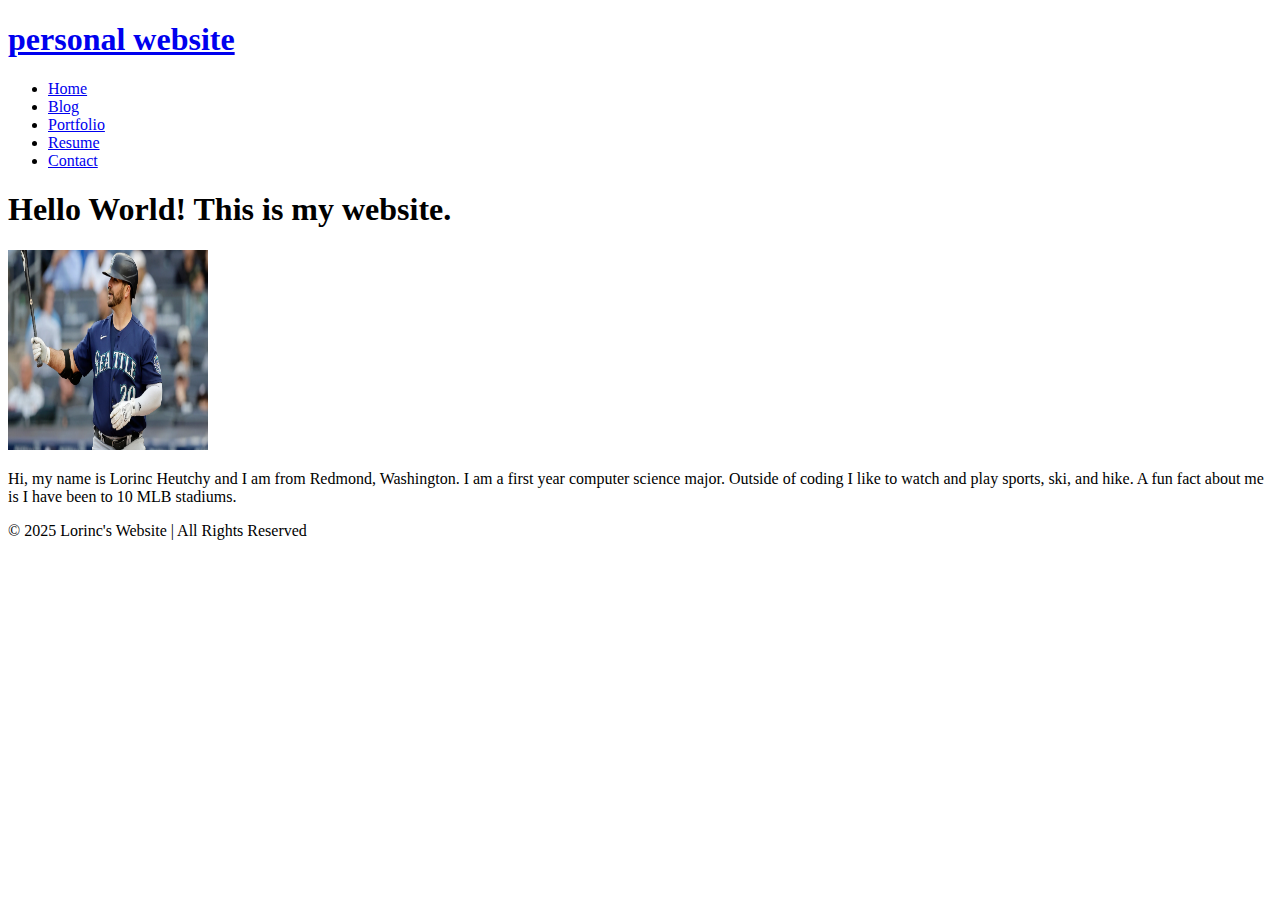
<file: index.html>
<!DOCTYPE html>
<html>
  <head>
    <title>Lorinc's Website</title>
  </head>
  <body>
    <nav class="navbar">
      <h1 class="logo"><a href="index.html">personal website</a></h1>
        <ul class="nav-list">
          <li><a href="index.html">Home</a></li>
          <li><a href="blog.html">Blog</a></li>
          <li><a href="portfolio.html">Portfolio</a></li>
          <li><a href="resume.html">Resume</a></li>
          <li><a href="contact.html">Contact</a></li>
        </ul>
    </nav>
    <main>
      <h1>Hello World! This is my website.</h1>
      <div class="about">
        <div class="about-image">
          <img src="mike ford.webp" alt="Mike Ford" width="200" height="200">
        </div>
        <div class="about-text">
          <p>
            Hi, my name is Lorinc Heutchy and I am from Redmond, Washington. 
            I am a first year computer science major. Outside of coding I like to watch and play sports, ski, and hike. 
            A fun fact about me is I have been to 10 MLB stadiums.
          </p>
        </div>
      </div>
    </main>
    <div class="footer">
      <footer>© 2025 Lorinc's Website | All Rights Reserved</footer>
    </div>
  </body>
</html>
</file>
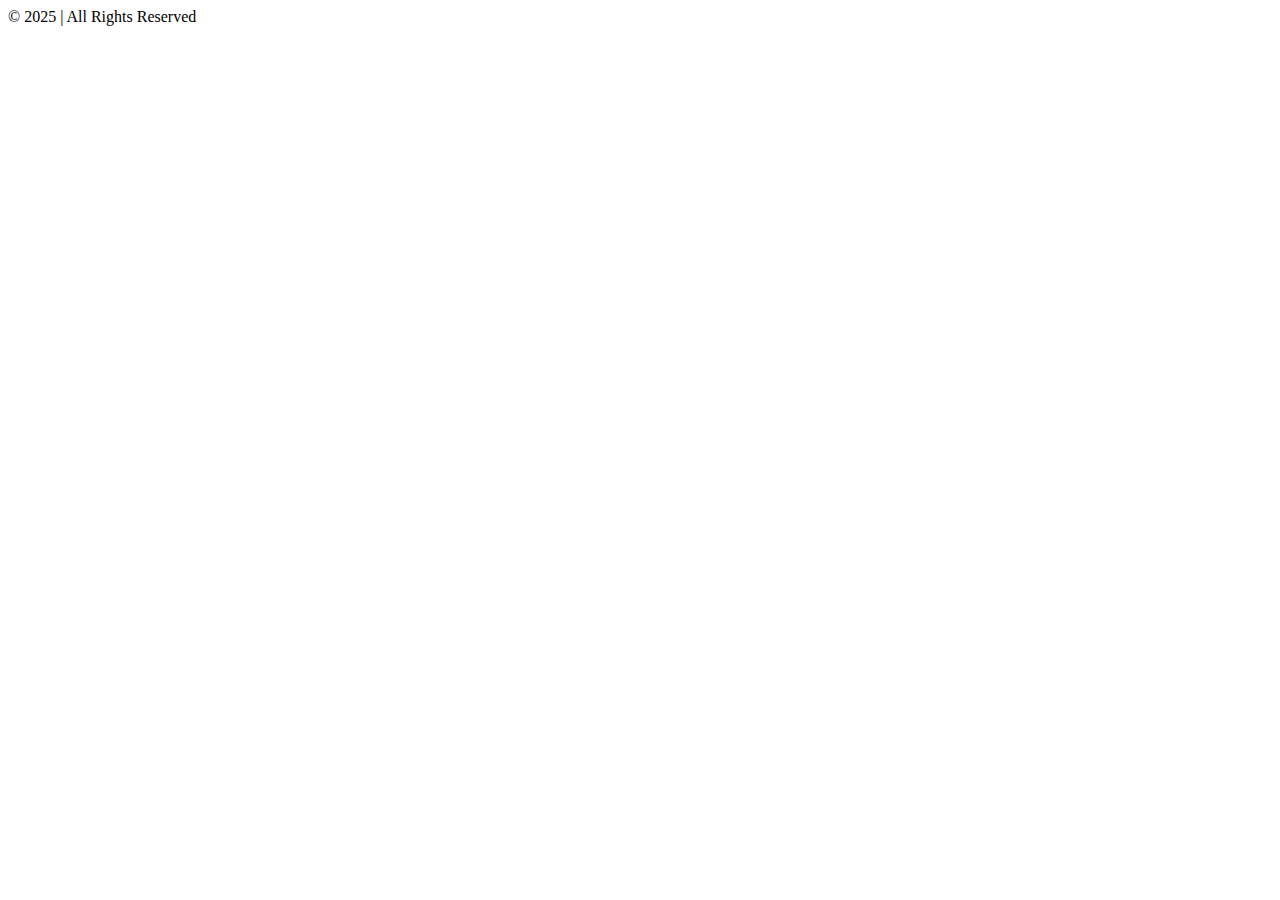
<file: blog.html>
<!DOCTYPE html>
<html>
    <head>
        <title>Blog</title>
    </head>
    <body>
        <nav>

        </nav>
        <main>
            
        </main>
        <footer>© 2025 <Lorinc's Website> | All Rights Reserved</footer>
    </body>
</html>
</file>
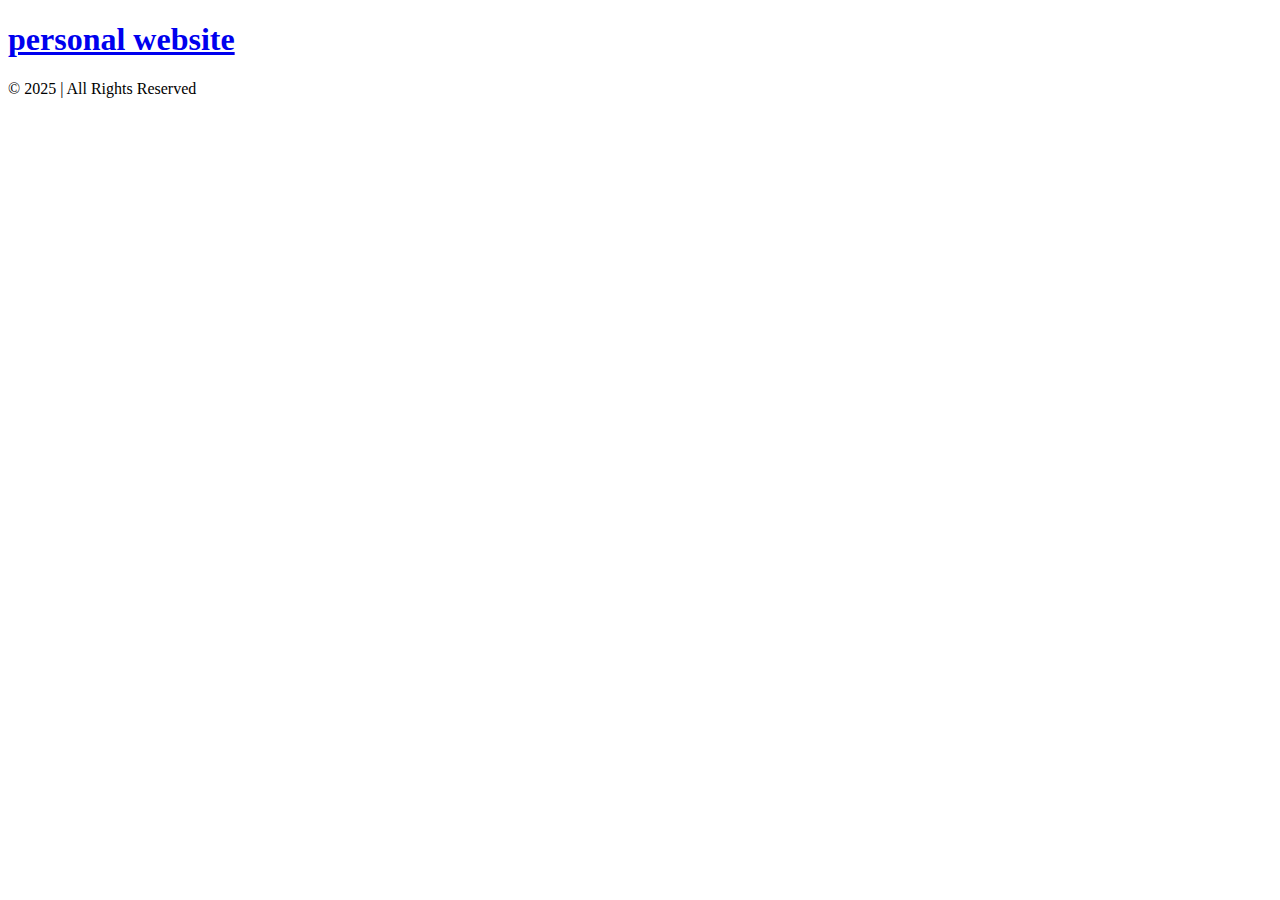
<file: contact.html>
<!DOCTYPE html>
<html>
    <head>
        <title>Contact</title>
    </head>
    <body>
        <nav>
            <h1>
                <a href="index.html">personal website</a>
            </h1>
            <div class="logo"></div>
            <div class="navbar"></div>
        </nav>
        <main>
            <h1>
            </h1>
            <div class ="contact">
                <div class ="contact-image"></div>
                <div class ="contact-text">
                </div>
            </div>
        </main>
        <div class="footer">
            <footer>© 2025 <Lorinc's Website> | All Rights Reserved</footer>
        </div>
    </body>
</html>
</file>
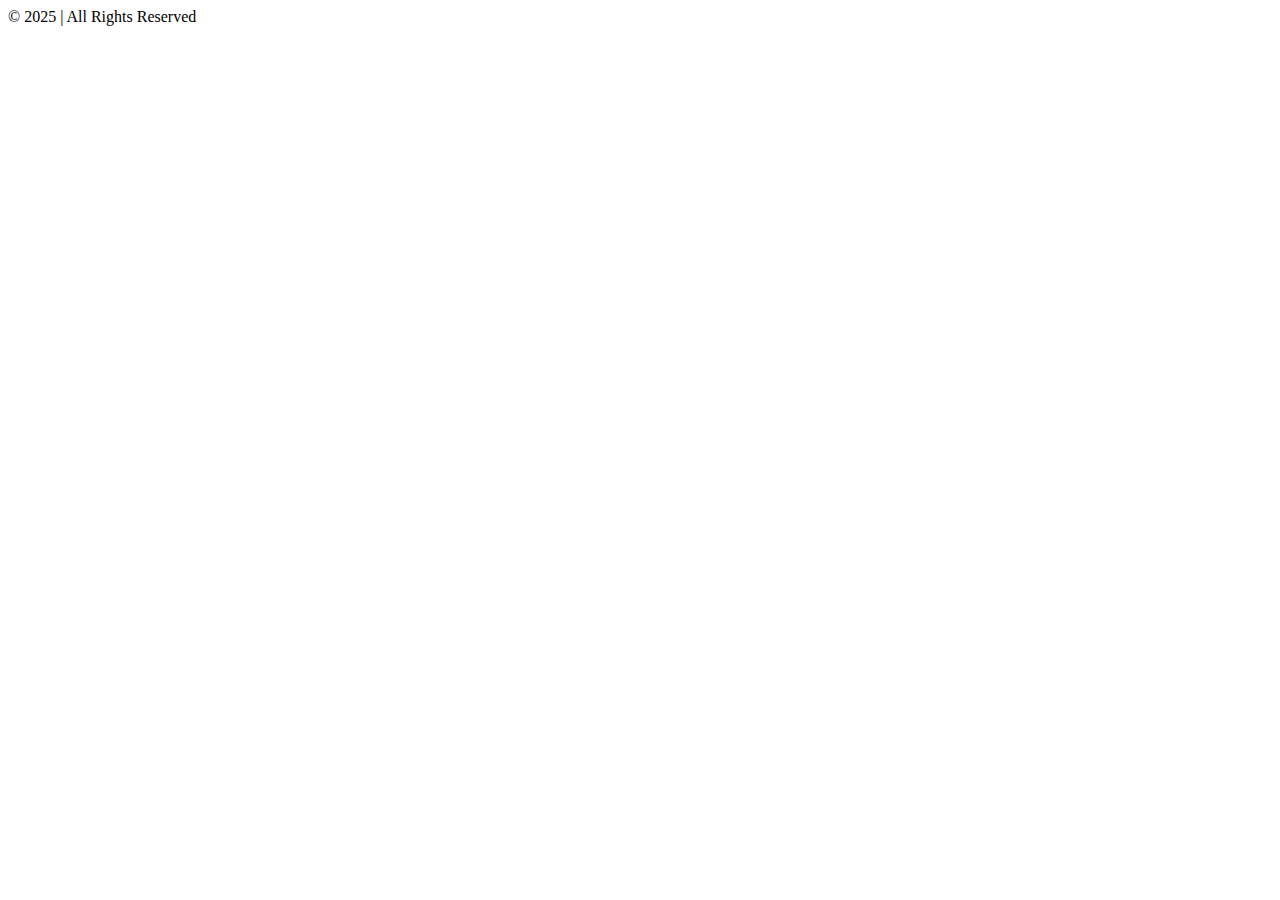
<file: portfolio.html>
<!DOCTYPE html>
<html>
    <head>
        <title>Portfolio</title>
    </head>
    <body>
        <nav>

        </nav>
        <main>
            
        </main>
        <footer>© 2025 <Lorinc's Website> | All Rights Reserved</footer>
    </body>
</html>
</file>
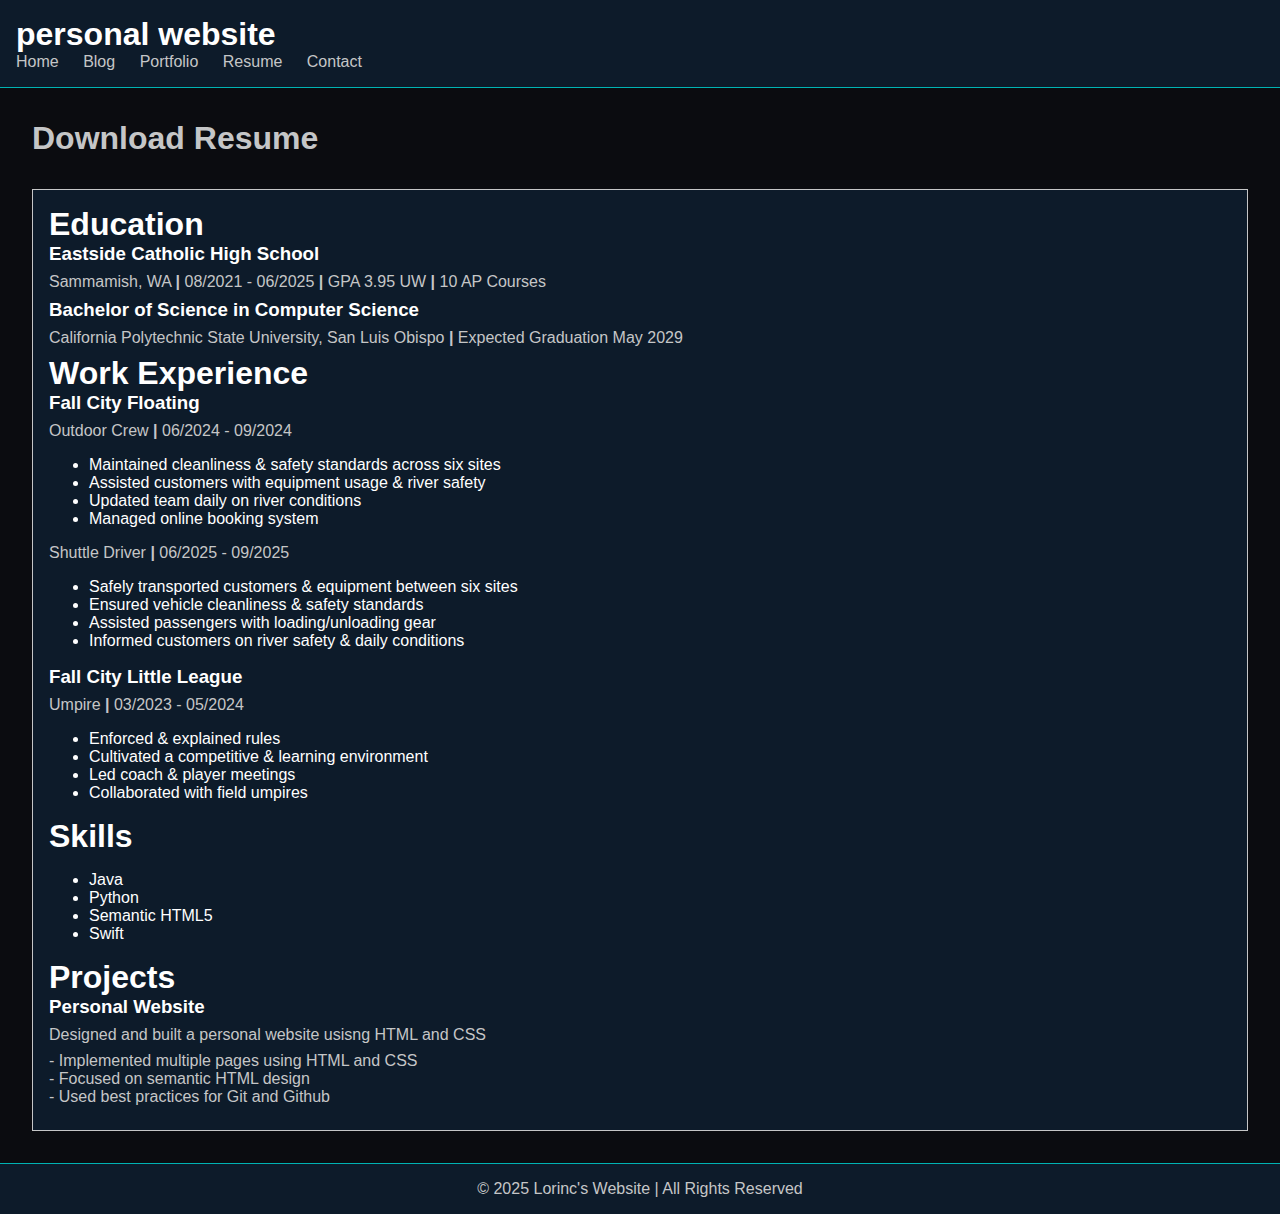
<file: resume.html>
<!DOCTYPE html>
<html>
  <head>
    <title>Blog</title>
    <link rel="stylesheet" href="styles.css" />
  </head>
  <body>
    <nav class="navbar">
      <h1 class="logo"><a href="index.html">personal website</a></h1>
      <ul class="nav-list">
        <li><a href="index.html">Home</a></li>
        <li><a href="blog.html">Blog</a></li>
        <li><a href="portfolio.html">Portfolio</a></li>
        <li><a href="resume.html">Resume</a></li>
        <li><a href="contact.html">Contact</a></li>
      </ul>
    </nav>
    <main>
      <h1 class="page title">
        <a href="lorinc heutchy resume.pdf" download>Download Resume</a>
      </h1>
      <div class="resume">
        <section class="section">
          <h1 class="section-title">Education</h1>
          <div class="entry">
            <h3 class="entry-title">Eastside Catholic High School</h3>
            <p class="entry-info">
              Sammamish, WA <strong>|</strong> 08/2021 - 06/2025 <strong
                >|</strong
              >
              GPA 3.95 UW <strong>|</strong> 10 AP Courses
            </p>
            <h3 class="entry-title">Bachelor of Science in Computer Science</h3>
            <p class="entry-info">
              California Polytechnic State University, San Luis Obispo
              <strong>|</strong> Expected Graduation May 2029
            </p>
          </div>
        </section>

        <section class="section">
          <h1 class="section-title">Work Experience</h1>
          <div class="entry">
            <h3 class="entry-title">Fall City Floating</h3>
            <p class="entry-info">
              Outdoor Crew <strong>|</strong> 06/2024 - 09/2024
            </p>
            <p class="entry-description">
              <ul>
              <li>Maintained cleanliness & safety standards across six sites</li>
              <li>Assisted customers with equipment usage & river safety</li>
              <li>Updated team daily on river conditions</li>
              <li>Managed online booking system</li>
              </ul>
            </p>

            <p class="entry-info">
              Shuttle Driver <strong>|</strong> 06/2025 - 09/2025
            </p>
            <p class="entry-description">
              <ul>
              <li>Safely transported customers & equipment between six sites</li>
              <li>Ensured vehicle cleanliness & safety standards</li>
              <li>Assisted passengers with loading/unloading gear</li>
              <li>Informed customers on river safety & daily conditions</li>
              </ul>
            </p>

            <h3 class="entry-title">Fall City Little League</h3>
            <p class="entry-info">
              Umpire <strong>|</strong> 03/2023 - 05/2024
            </p>
            <p class="entry-description">
              <ul>
                <li>Enforced & explained rules</li>
                <li>Cultivated a competitive & learning environment</li>
                <li>Led coach & player meetings</li>
                <li>Collaborated with field umpires</li>
              </ul>
            </p>
          </div>
        </section>

        <section class="section">
          <h1 class="section-title">Skills</h1>
          <ul class="skill-list">
            <li>Java</li>
            <li>Python</li>
            <li>Semantic HTML5</li>
            <li>Swift</li>
          </ul>
        </section>

        <section class="section">
          <h1 class="section-title">Projects</h1>
          <div class="entry">
            <h3 class="entry-title">Personal Website</h3>
            <p class="entry-info">
              Designed and built a personal website usisng HTML and CSS
            </p>
            <p class="entry-description">
              - Implemented multiple pages using HTML and CSS</br>
              - Focused on semantic HTML design</br>
              - Used best practices for Git and Github</br>
            </p>
          </div>
        </section>

        <!--<section class="section">
          <h1 class="section-title">Coursework</h1>
          <ul class="course-list"></ul>
        </section>

        <section class="section">
          <h1 class="section-title">Activities</h1>
        </section>-->
      </div>
      <div class="resume-text"></div>
    </main>
    <div class="footer">
      <footer>© 2025 Lorinc's Website | All Rights Reserved</footer>
    </div>
  </body>
</html>
</file>
<file: styles.css>
:root {
  --black: #0b0c10;
  --dark-navy: #0d1b2a;
  --grey: #c5c6c7;
  --white: #ffffff;
  --teal: #00b3b3;
}

body {
  background-color: var(--black);
  color: var(--grey);
  font-family: Arial, Helvetica, sans-serif;
  margin: 0;
  padding: 0;
  display: flex;
  flex-direction: column;
  height: 100%;
}

h1, h2, h3 {
  color: var(--white);
  margin: 0;
}

p {
  color: var(--grey);
  margin: 0.5rem 0;
}

a {
  text-decoration: none;
  color: var(--grey);
}

a:hover {
  color: var(--teal);
}

main {
  padding: 2rem;
}

.navbar {
  background-color: var(--dark-navy);
  color: var(--white);
  padding: 1rem;
  border-bottom: 1px solid var(--teal);
}

.logo a {
  font-weight: bold;
  color: var(--white);
}

.nav-list {
  list-style: none;
  padding: 0;
  margin: 0;
}

.nav-list li {
  display: inline;
  margin-right: 20px;
}

form {
  border: 1px solid var(--grey);
  background-color: var(--dark-navy);
  padding: 1rem;
}

label {
  display: block;
  margin-top: 1rem;
  color: var(--white);
}

input, textarea {
  width: 100%;
  padding: 0.5rem;
  margin-top: 0.3rem;
  border: 1px solid var(--grey);
  background-color: var(--black);
  color: var(--white);
}

input:focus, textarea:focus {
  border-color: var(--teal);
  outline: none;
}

input[type="submit"] {
  background-color: var(--teal);
  color: var(--white);
  border: none;
  padding: 0.7rem;
  margin-top: 1rem;
  cursor: pointer;
}

input[type="submit"]:hover {
  background-color: #009999;
}

.index-section {
  display: flex;
  align-items: center;
  justify-content: center;
  gap: 2rem;
  flex-wrap: wrap;
  margin: 2rem auto;
}

.index-section h1 {
  text-align: center;
  margin-bottom: 2rem;
  font-size: 2.5rem;
}

.about {
  display: flex;
  align-items: center;
  justify-content: center;
  gap: 2rem;
  flex-wrap: wrap;
}

.about img {
  width: 540px;
  height: 360px;
  border-radius: 6px;
}

.about-text {
  max-width: 400px;
  display: flex;
  flex-direction: column;
  justify-content: center;
  font-size: 30px;
}

.blog, .portfolio, .resume, .contact {
  border: 1px solid var(--grey);
  background-color: var(--dark-navy);
  padding: 1rem;
  margin-top: 2rem;
  color: var(--white);
}

.footer {
  background-color: var(--dark-navy);
  color: var(--grey);
  text-align: center;
  padding: 1rem;
  border-top: 1px solid var(--teal);
}

html {
  height: 100%;
}

main {
  flex: 1;
}
</file>
